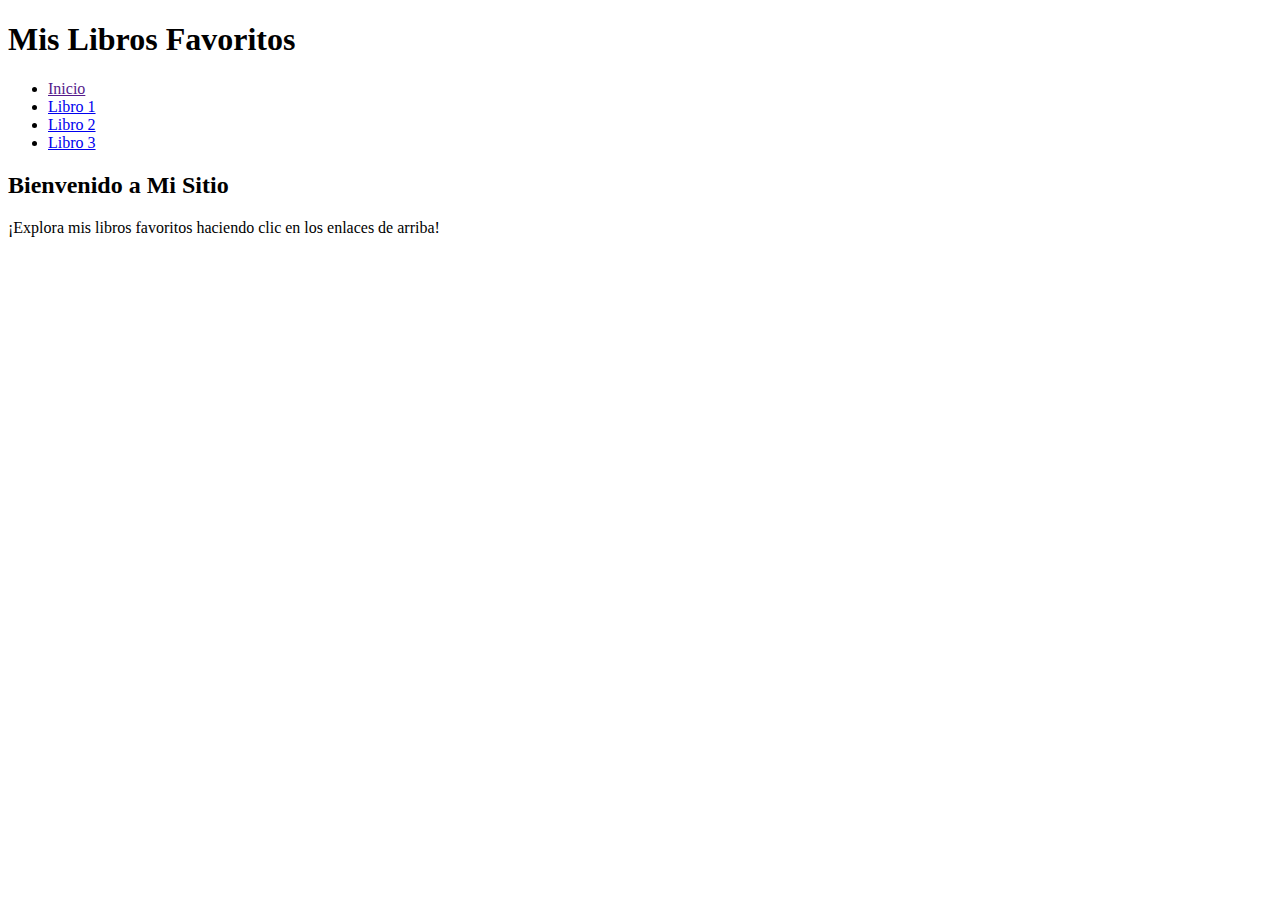
<file: Navigation/Main_Project/index.html>
<!DOCTYPE html>
<html lang="en">
<head>
    <meta charset="UTF-8">
    <meta name="viewport" content="width=device-width, initial-scale=1.0">
    <title>Libros Favoritos</title>
</head>
<body>
    <h1>Mis Libros Favoritos</h1>
       <nav role="navigation" aria-label="main menu">
          <ul>
            <li><a href="">Inicio</a></li>
            <li><a href="libro1.html">Libro 1</a></li>
            <li><a href="libro2.html">Libro 2</a></li>
            <li><a href="libro3.html">Libro 3</a></li>
          </ul>
       </nav>
    <h2>Bienvenido a Mi Sitio</h2>
    <p>¡Explora mis libros favoritos haciendo clic en los enlaces de arriba!</p>
</body>
</html>
</file>
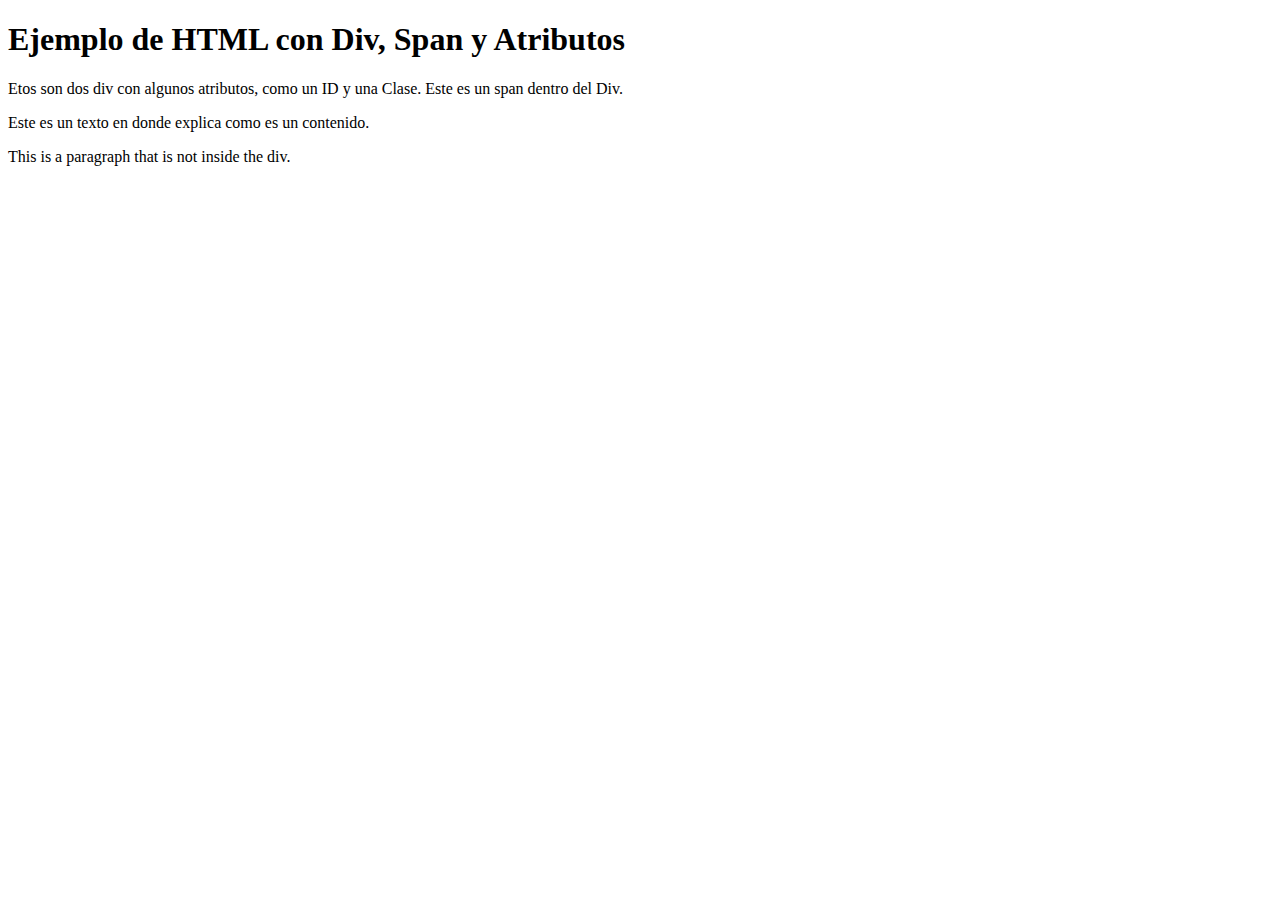
<file: Content/Contenido.html>
<!DOCTYPE html>
<html lang="es">
<head>
    <meta charset="UTF-8">
    <meta name="viewport" content="width=device-width, initial-scale=1.0">
    <title>Ejemeplo de HTML con Div, Span y Atributos</title>
</head>
<body>
    <h1 lang="es">Ejemplo de HTML con Div, Span y Atributos</h1>

    <div id="container" aria-label="Este es un span dentro del Div">
        <div class="content" aria-hidden="true">
           <p >Etos son dos div con algunos atributos, como un ID y una Clase. <span>Este es un span dentro del Div.</span> </p>
        </div>
    </div>
       <p contenteditable>Este es un texto en donde explica como es un contenido.</p>

       <p lang="en">This is a paragraph that is not inside the div.</p>
</body>
</html>
</file>
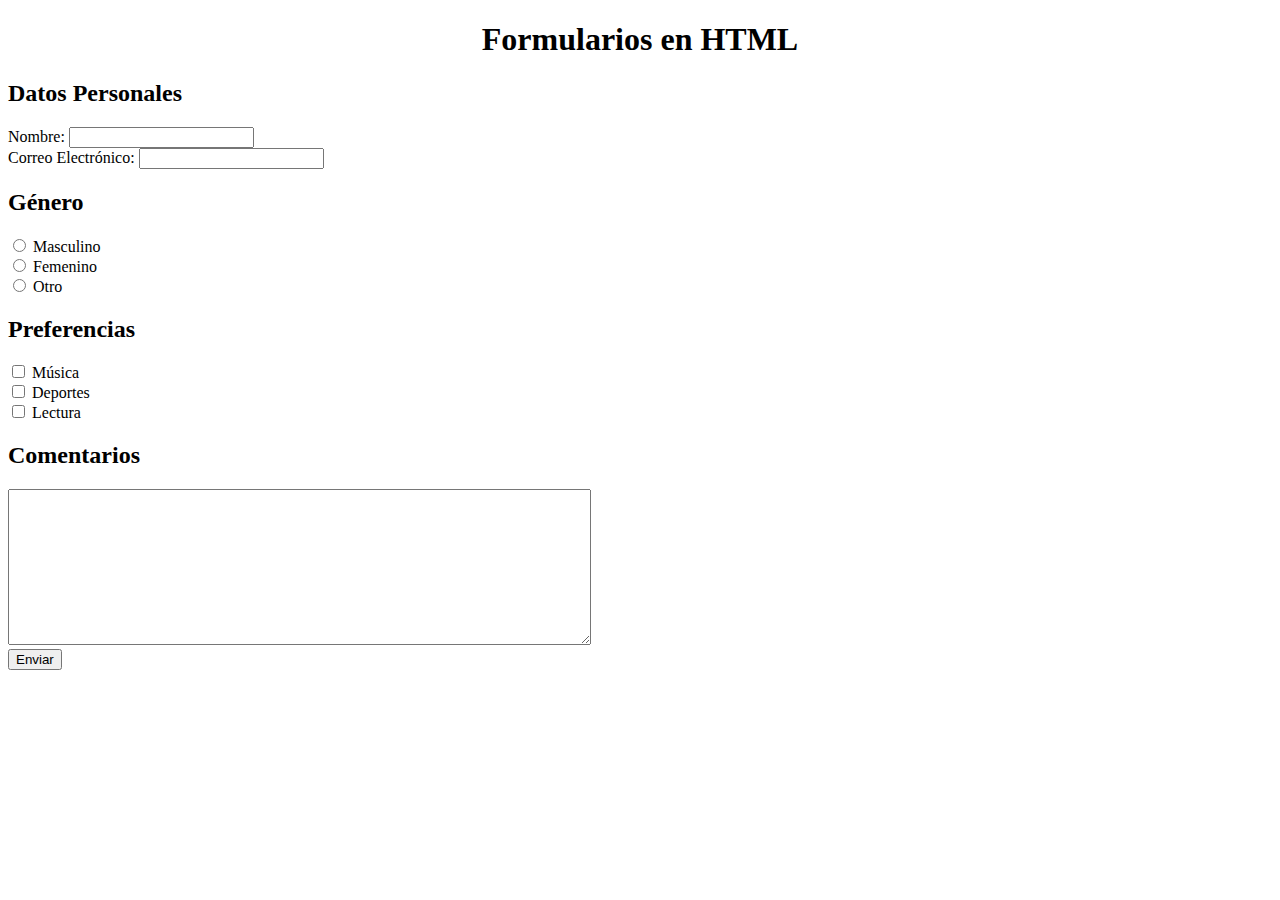
<file: Form/Formulario.html>
<!DOCTYPE html>
<html lang="es">
<head>
    <meta charset="UTF-8">
    <meta name="viewport" content="width=device-width, initial-scale=1.0">
    <title>Ejemplo de HTML con Formularios</title>
</head>
    <body>
        <center>
            <h1>Formularios en HTML</h1>
        </center>
            <form action="" method="post">
                <!--Main Info-->
                    <h2>Datos Personales</h2>
                        <label for="name">Nombre:</label>
                        <input type="text" name="personal" id="name" />
                        <br />
                        <label for="email">Correo Electr&oacute;nico:</label>
                        <input type="email" name="personal" id="email" required  autocomplete="email"  />

                <!--Personal Info-->
                    <h2>G&eacute;nero</h2>
                        <input type="radio" value="Uno" name="personalOption" id="uno" />
                        <label for="uno">Masculino</label>
                        <br />
                        <input type="radio" value="Dos" name="personalOption" id="dos" />
                        <label for="dos">Femenino</label>
                        <br />
                        <input type="radio" value="Tres" name="personalObtion" id="tres" />
                        <label for="tres">Otro</label>

                <!--Preferences-->
                    <h2>Preferencias</h2>
                        <input type="checkbox" value="One"  name="prefer-list"  id="one"/>
                        <label for="one">M&uacute;sica</label>
                        <br />
                        <input type="checkbox" value="Two"  name="prefer-list" id="two" />
                        <label for="two">Deportes</label>
                        <br />
                        <input type="checkbox" value="Three" name="prefer-list" id="three" />
                        <label for="three">Lectura</label>

                <!--Comments-->
                    <h2>Comentarios</h2>
                        <textarea name="" id="message" cols="70" rows="10"></textarea>
                        <br />
                        <button>Enviar</button>
            </form>
    </body>
</html>
</file>
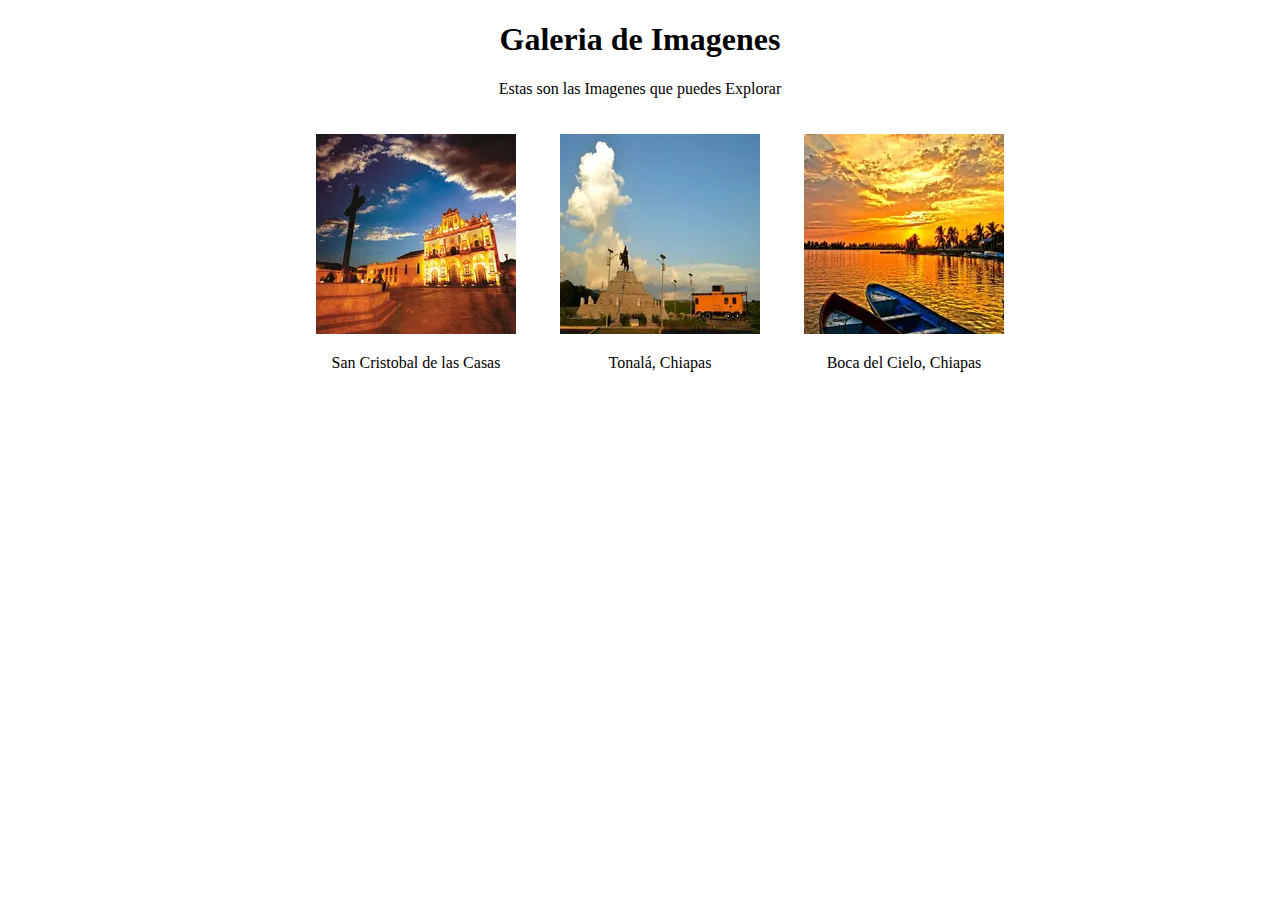
<file: Imagenes/galeria.html>
<!DOCTYPE html>
<html lang="en">
<head>
    <meta charset="UTF-8">
    <meta name="viewport" content="width=device-width, initial-scale=1.0">
    <title>Galeria de Imagenes</title>
    <link rel="stylesheet" href="style.css">
</head>
<body>
    <center>
       <h1>Galeria de Imagenes</h1>
    
       <p>Estas son las Imagenes que puedes Explorar</p>
    
          <!--Agregue CSS para darle estilo-->
            <ul class="meet-photo">
                <li><a href="imagen1.html"  alt="San Cristobal Photo">
                    <img  src="./image/sanCristobal200.webp"  alt="Photo 1" /> </a>
                    <p>San Cristobal de las Casas</p></li>
                <li><a href="imagen2.html"  alt="Tonala,Chiapas Photo">
                    <img src="./image/TonalaChiapas200.webp" alt="Photo 2" /></a>
                    <p>Tonal&aacute;, Chiapas</p></li>
                <li><a href="imagen3.html"  alt="Boca del Cielo Photo">
                    <img src="./image/bocaDelcielo200.webp"  alt="Photo 3" /></a>
                    <p>Boca del Cielo, Chiapas</p></li>
            </ul>

    </center>
</body>
</html>
</file>
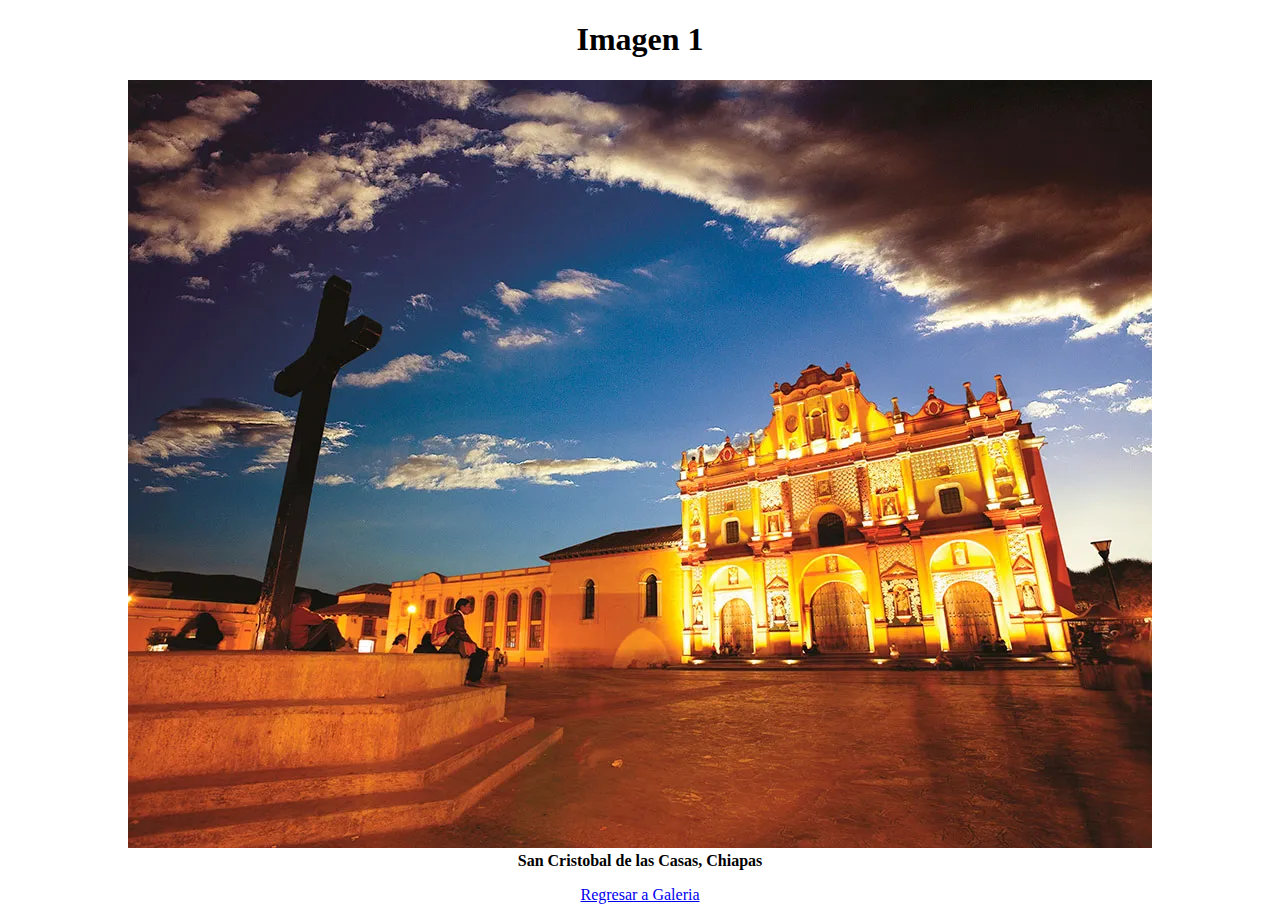
<file: Imagenes/imagen1.html>
<!DOCTYPE html>
<html lang="en">
<head>
    <meta charset="UTF-8">
    <meta name="viewport" content="width=device-width, initial-scale=1.0">
    <title>Galeria de Imagenes 1</title>
</head>
<body>
    <center>
       <h1>Imagen 1</h1>
    
           <figure>
               <img src="./image/sanCristobal1024.webp" alt="San Cristobal Photo" />
               <figcaption><b>San Cristobal de las Casas, Chiapas</b></figcaption>
           </figure>

           <a href="galeria.html">Regresar a Galeria</a>
    </center>
</body>
</html>
</file>
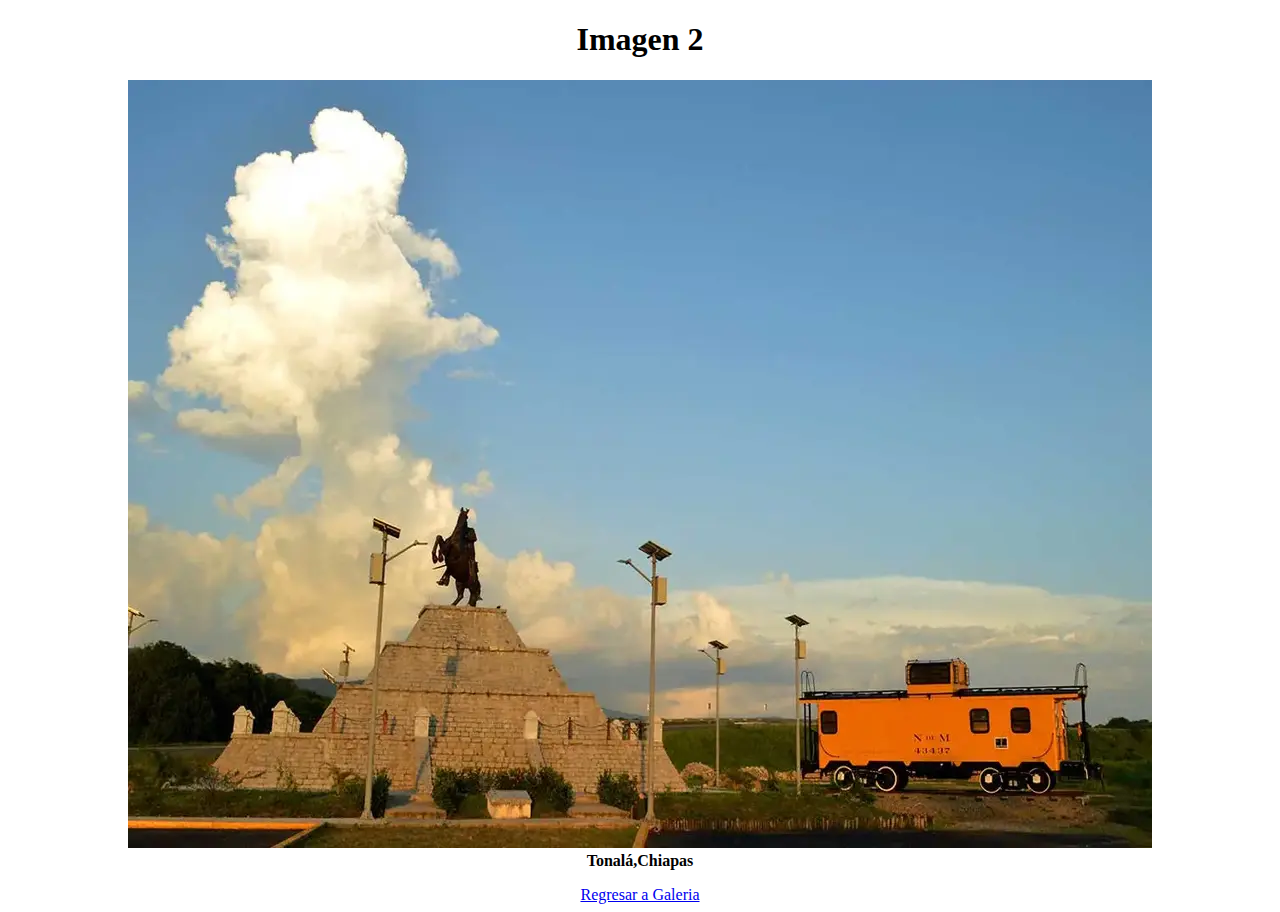
<file: Imagenes/imagen2.html>
<!DOCTYPE html>
<html lang="en">
<head>
    <meta charset="UTF-8">
    <meta name="viewport" content="width=device-width, initial-scale=1.0">
    <title>Galeria de Imagenes 2</title>
</head>
<body>
    <center>
       <h1>Imagen 2</h1>

           <figure>
              <img src="./image/TonalaChiapas1024.webp" alt="Tonala Chiapas Photo" />
                <figcaption><b>Tonal&aacute;,Chiapas</b></figcaption>
           </figure>

           <a href="galeria.html">Regresar a Galeria</a>

    </center>
</body>
</html>
</file>
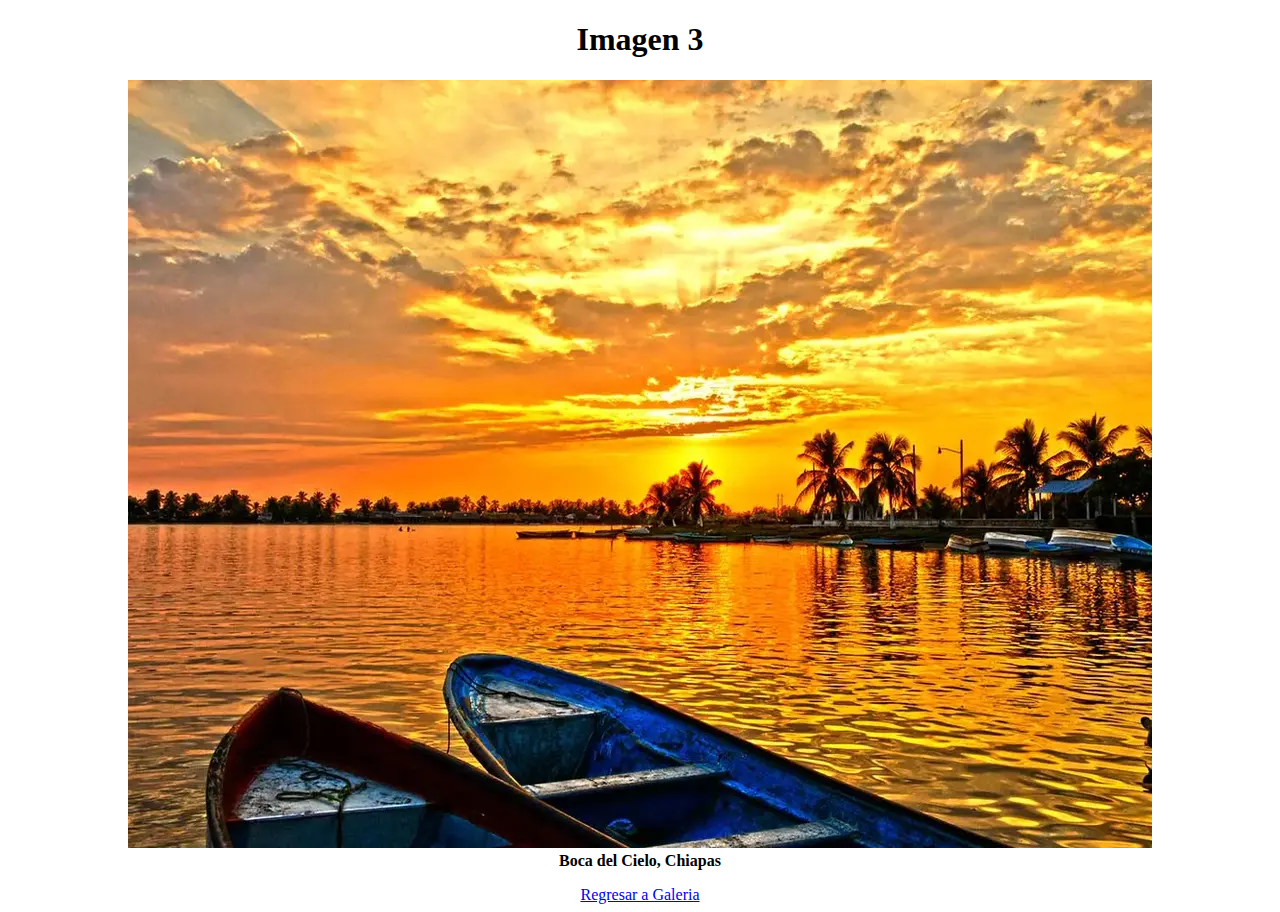
<file: Imagenes/imagen3.html>
<!DOCTYPE html>
<html lang="en">
<head>
    <meta charset="UTF-8">
    <meta name="viewport" content="width=device-width, initial-scale=1.0">
    <title>Galeria de Imagenes 3</title>
</head>
<body>
    <center>
        <h1>Imagen 3</h1>
            
            <figure>
                <img src="./image/bocaDelcielo1024.webp" alt="Boca del Cielo, Chiapas" />
                <figcaption><b>Boca del Cielo, Chiapas</b></figcaption>
            </figure>
            
            <a href="galeria.html">Regresar a Galeria</a>

    </center>
    
</body>
</html>
</file>
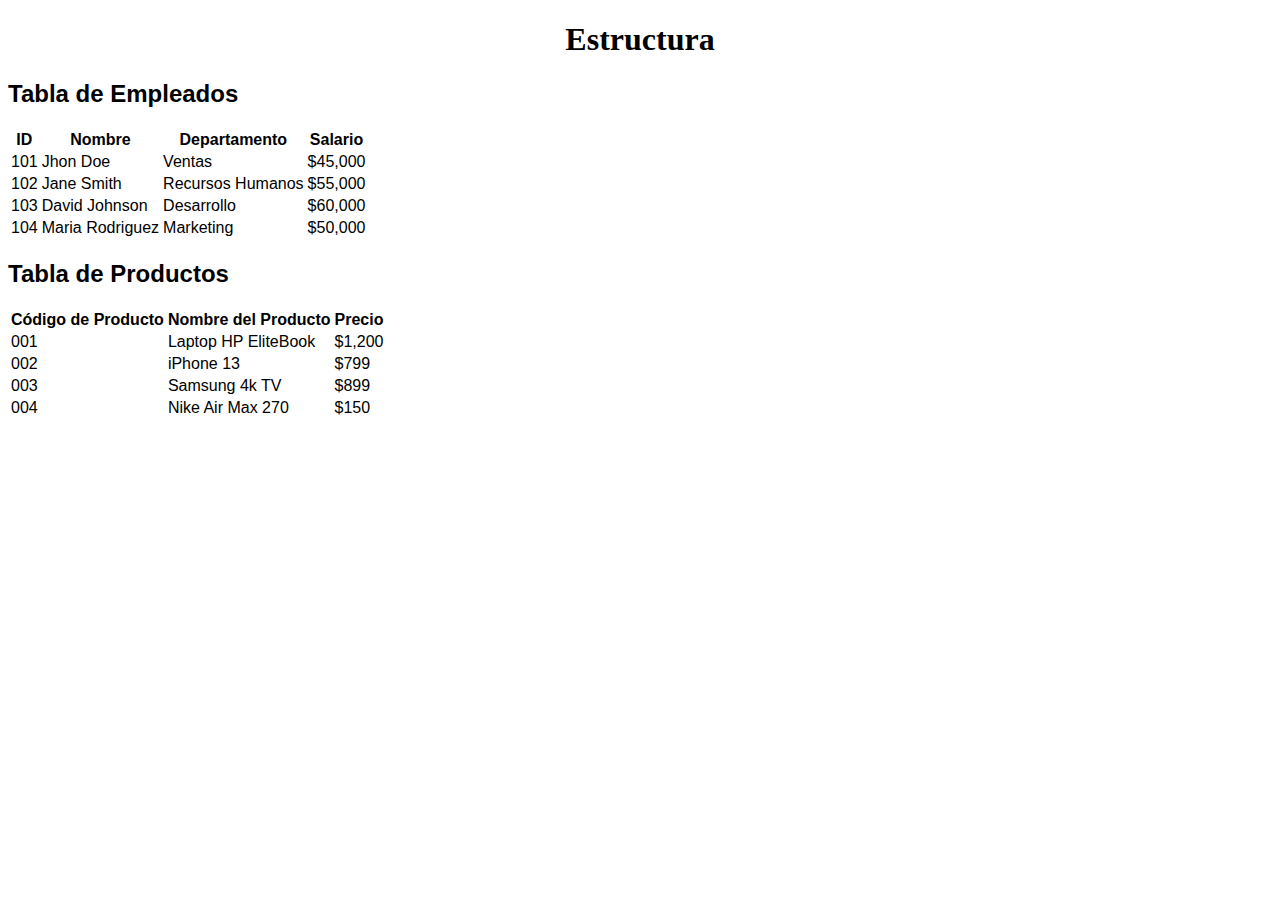
<file: Structure/Estructura.html>
<!DOCTYPE html>
<html lang="es" dir="ltr" />
   <!--Information not visible to the browser that you need-->
   <head>
      <title>Ejemplo de HTML con Tablas</title>
      <meta charset="UTF-8"/>
      <meta name="viewport" content="width=device-width, initial-scale=1.0"/>
      <meta name="description" content="Página de Estructura Web" />
      <meta name="application-name" content="Aplicación de Estructura Web "/>
      <meta name="msapplication-TileImage" content="./icons/mstile-150x150.png">
      <meta name="theme-color" content="#ffffff">
      <meta name="msapplication-TileColor" content="#da532c">
      <link rel="manifest" href="manifest.json" />
      <link rel="apple-touch-icon" sizes="180x180" href="icons/apple-touch-icon.png">
      <link rel="icon" type="image/png" sizes="32x32" href="icons/favicon-32x32.png">
      <link rel="icon" type="image/png" sizes="16x16" href="icons/favicon-16x16.png">
      <link rel="manifest" href="icons/site.webmanifest">
      <link rel="mask-icon" href="icons/safari-pinned-tab.svg" color="#212121">
      <link rel="preload" href="fonts/roboto-light-webfont.woff2" as="font" type="font/woff2" crossorigin="anonymous"/>
   </head>
         <body>
            <header>
               <center>
                  <h1>Estructura</h1>
               </center>
            </header>
            <font face="Roboto, sans-serif">
               <main>
                  <!--First Table -->
                  <section >
                     <h2>Tabla de Empleados</h2>
                     <table>
                        <tr>
                           <th>ID</th>
                           <th>Nombre</th>
                           <th>Departamento</th>
                           <th>Salario</th>
                        </tr>
                        <tr>
                           <td>101</td>
                           <td>Jhon Doe</td>
                           <td>Ventas</td>
                           <td>$45,000</td>
                        </tr>
                        <tr>
                           <td>102</td>
                           <td>Jane Smith</t>
                           <td>Recursos Humanos</td>
                           <td>$55,000</td>
                        </tr>
                        <tr>
                           <td>103</td>
                           <td>David Johnson</td>
                           <td>Desarrollo</td>
                           <td>$60,000</td>
                        </tr>
                        <tr>
                           <td>104</td>
                           <td>Maria Rodriguez</td>
                           <td>Marketing</td>
                           <td>$50,000</td>
                        </tr>
                     </table>
                  </section>

                  <!--Second Table-->
                  <section>
                     <h2>Tabla de Productos</h2>
                     <table>
                        <tr>
                           <th>C&oacute;digo de Producto</th>
                           <th>Nombre del Producto</th>
                           <th>Precio</th>
                        </tr>
                        <tr>
                           <td>001</td>
                           <td>Laptop HP EliteBook</td>
                           <td>$1,200</td>
                        </tr>
                        <tr>
                           <td>002</td>
                           <td>iPhone 13</td>
                           <td>$799</td>
                        </tr>
                        <tr>
                          <td>003</td>
                          <td>Samsung 4k TV</td>
                          <td>$899</td>
                        </tr>
                        <tr>
                           <td>004</td>
                           <td>Nike Air Max 270</td>
                           <td>$150</td>
                       </tr>
                     </table>
                  </section>
               </font>
               </main>
         </body>
</html>
</file>
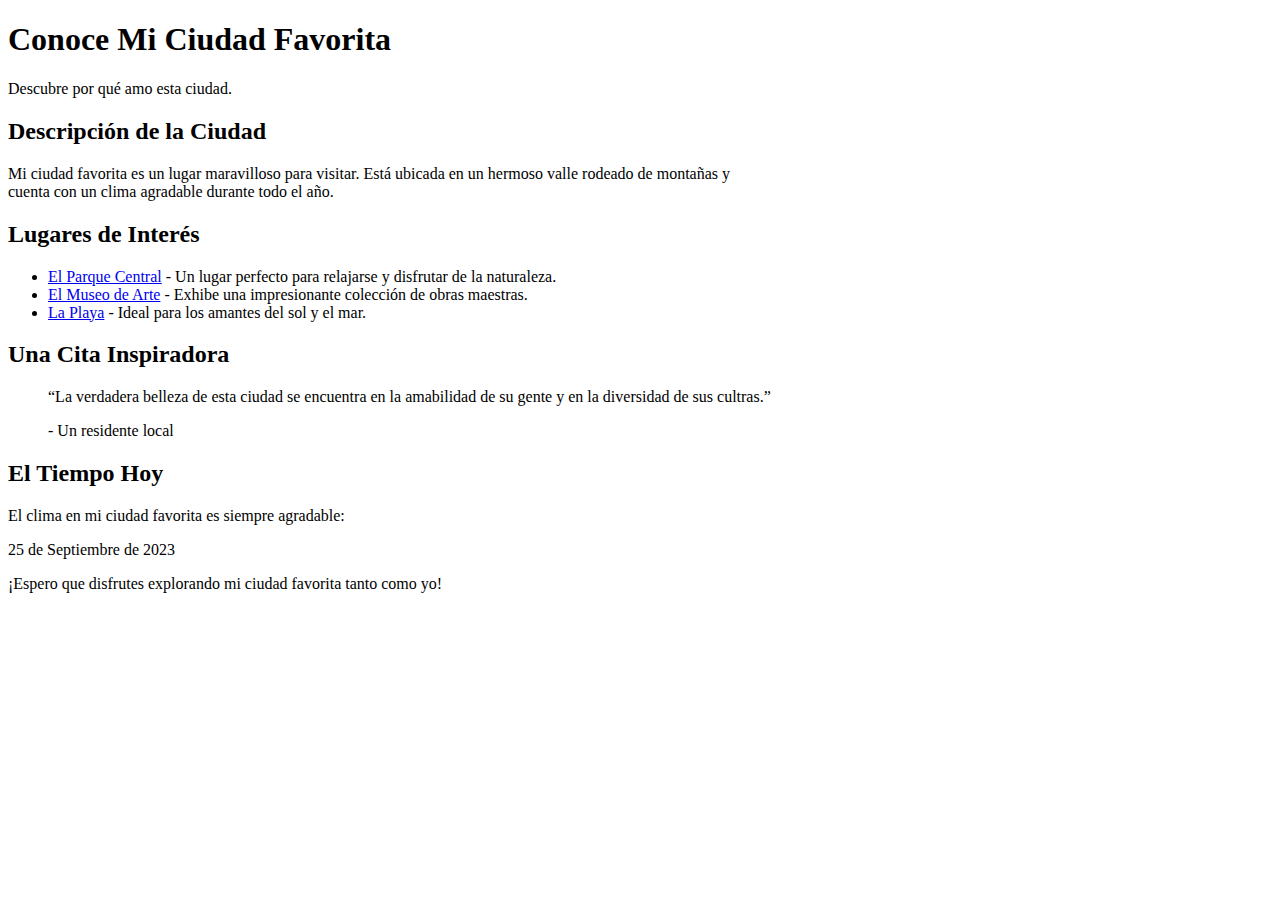
<file: Text/Challenge.html>
<!DOCTYPE html>
<html lang="en">
<head>
    <meta charset="UTF-8">
    <meta name="viewport" content="width=device-width, initial-scale=1.0">
    <title>Mi Ciudad Favorita</title>
</head>
<body>
    <h1>Conoce Mi Ciudad Favorita</h1>
    <p>Descubre por qu&eacute; amo esta ciudad.</p>

    <h2>Descripci&oacute;n de la Ciudad</h2>
    <p>Mi ciudad favorita es un lugar maravilloso para visitar. Est&aacute; ubicada en un hermoso valle rodeado de montañas y<br />
    cuenta con un clima agradable durante todo el año.</p>

    <h2>Lugares de Inter&eacute;s</h2>
        <ul>
            <li><a href="#">El Parque Central</a> &#45; Un lugar perfecto para relajarse y disfrutar de la naturaleza.</li>
            <li><a href="#">El Museo de Arte</a> &#45; Exhibe una impresionante colecci&oacute;n de obras maestras.</li>
            <li><a href="#">La Playa</a> &#45; Ideal para los amantes del sol y el mar.</li>
        </ul>

    <h2>Una Cita Inspiradora</h2>
         <blockquote>
            <q>La verdadera belleza de esta ciudad se encuentra en la amabilidad de su gente y en la diversidad de sus cultras.</q>
            <p>&#45; Un residente local</p>
         </blockquote>

    <h2>El Tiempo Hoy</h2>
    <p>El clima en mi ciudad favorita es siempre agradable:</p>
        <time datetime="2023-09-25">
            25 de Septiembre de 2023
        </time>
        <p>¡Espero que disfrutes explorando mi ciudad favorita tanto como yo!</p>
</body>
</html>
</file>
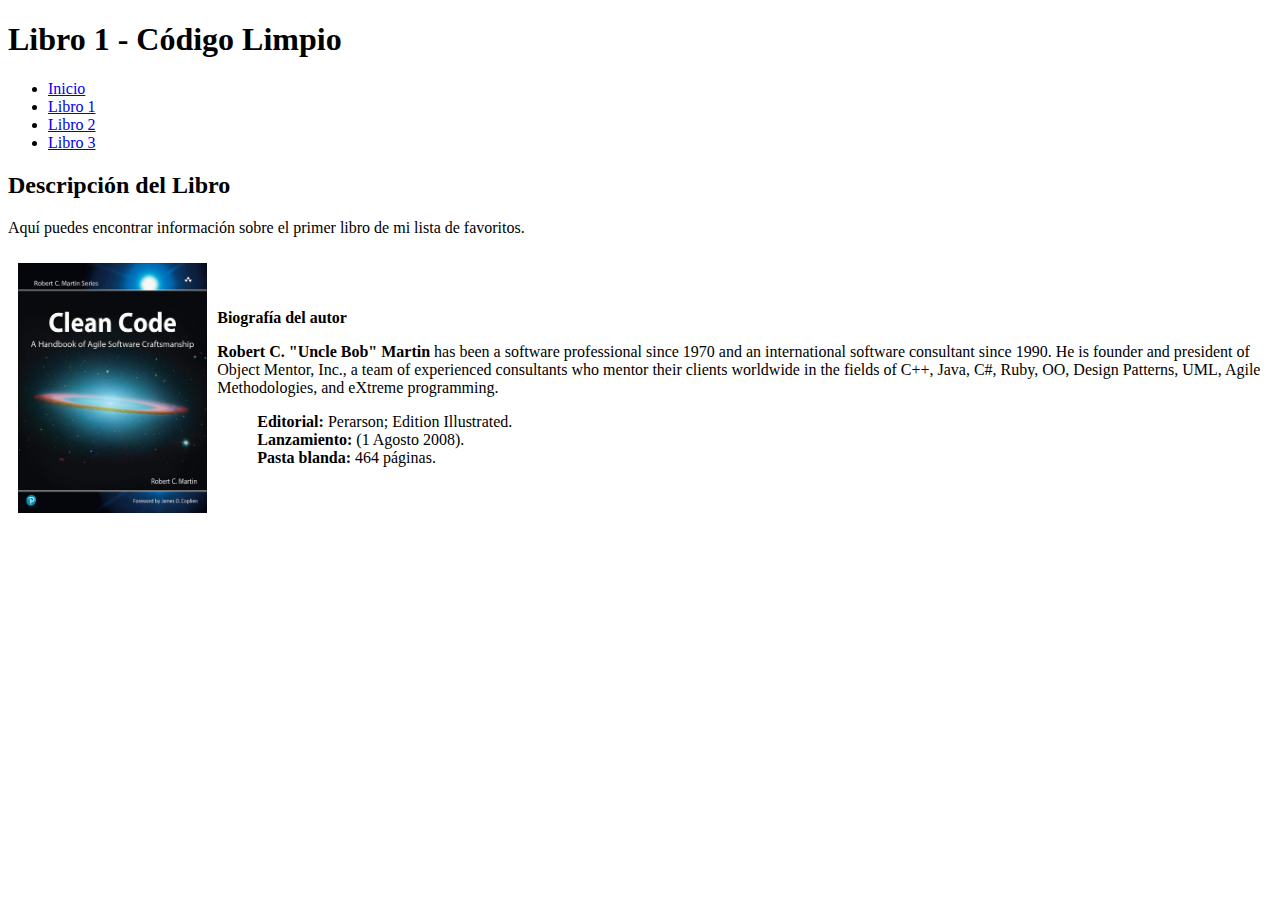
<file: Navigation/Main_Project/libro1.html>
<!DOCTYPE html>
<html lang="en">
<head>
    <meta charset="UTF-8">
    <meta name="viewport" content="width=device-width, initial-scale=1.0">
    <title>Libro 1 - Mis Libros Favoritos</title>
    <link rel="stylesheet" href="style.css">
</head>
<body>
    <h1>Libro 1 - C&oacute;digo Limpio</h1>
    <nav role="navigation">
        <ul>
            <li><a href="index.html">Inicio</a></li>
            <li><a href="./index.html">Libro 1</a></li>
            <li><a href="./libro2.html">Libro 2</a></li>
            <li><a href="./libro3.html">Libro 3</a></li>
        </ul>
    </nav>

    <h2>Descripci&oacute;n del Libro</h2>
        <p>Aqu&iacute; puedes encontrar informaci&oacute;n sobre el primer libro de mi lista de favoritos.</p>
           
           <div class="container">
               <img src="./images/cleanCode.jpg" alt="cleanCode_book" />
                   <div>
                      <p><b>Biograf&iacute;a del autor</b></p>
                  
                       <p><b>Robert C. "Uncle Bob" Martin</b> has been a software professional since 1970 and an international software
                             consultant since 1990. He is founder and president of Object Mentor, Inc., a team of experienced consultants
                             who mentor their clients worldwide in the fields of C++, Java, C#, Ruby, OO, Design Patterns, UML,
                             Agile Methodologies, and eXtreme programming.</p>

                    <ul type="none">
                        <li><b>Editorial:</b> Perarson; Edition Illustrated.</li>
                        <li><b>Lanzamiento:</b><time datetime="2008-08-01"></time> &#40;1 Agosto 2008&#41;.</li>
                        <li><b>Pasta blanda:</b> 464 p&aacute;ginas.</li>
                    </ul>
                   </div>
           </div>
</body>
</html>
</file>
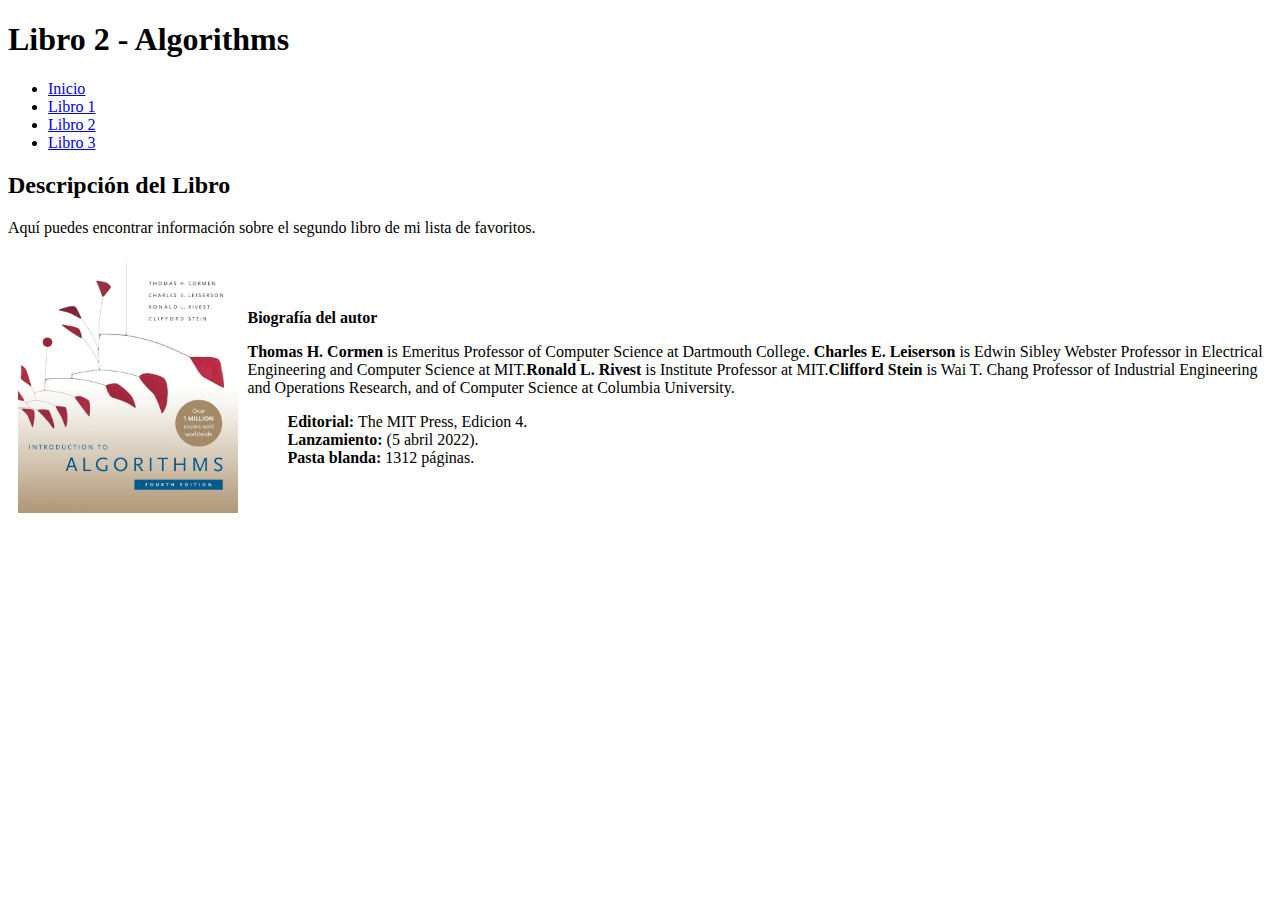
<file: Navigation/Main_Project/libro2.html>
<!DOCTYPE html>
<html lang="en">
<head>
    <meta charset="UTF-8">
    <meta name="viewport" content="width=device-width, initial-scale=1.0">
    <title>Libro 2 - Mis Libros Favoritos</title>
    <link rel="stylesheet" href="style.css">
</head>
<body>
    <h1>Libro 2 - Algorithms</h1>
    <nav role="navigation">
        <ul>
            <li><a href="index.html">Inicio</a></li>
            <li><a href="libro1.html">Libro 1</a></li>
            <li><a href="libro2.html">Libro 2</a></li>
            <li><a href="libro3.html">Libro 3</a></li>
        </ul>
    </nav>

    <h2>Descripci&oacute;n del Libro</h2>
        <p>Aqu&iacute; puedes encontrar informaci&oacute;n sobre el segundo libro de mi lista de favoritos.</p>

           <div class="container">
               <img src="./images/algorithms.jpg" alt="algorithmsBook" />
                   <div>
                     <p><b>Biograf&iacute;a del autor</b></p>
                    
                        <p><b>Thomas H. Cormen</b> is Emeritus Professor of Computer Science at Dartmouth College. 
                            <b>Charles E. Leiserson</b> is Edwin Sibley Webster Professor in Electrical Engineering and 
                               Computer Science at MIT.<b>Ronald L. Rivest</b> is Institute Professor at MIT.<b>Clifford Stein </b>
                               is Wai T. Chang Professor of Industrial Engineering and Operations Research, and of 
                               Computer Science at Columbia University.</p>
                   
                    <ul type="none">
                        <li><b>Editorial:</b> The MIT Press, Edicion 4.</li>
                        <li><b>Lanzamiento:</b><time datetime="2022-04-05"></time> &#40;5 abril 2022&#41;.</li>
                        <li><b>Pasta blanda:</b> 1312 p&aacute;ginas.</li>
                    </ul>
                    <div/>
            </div>
</body>
</html>
</file>
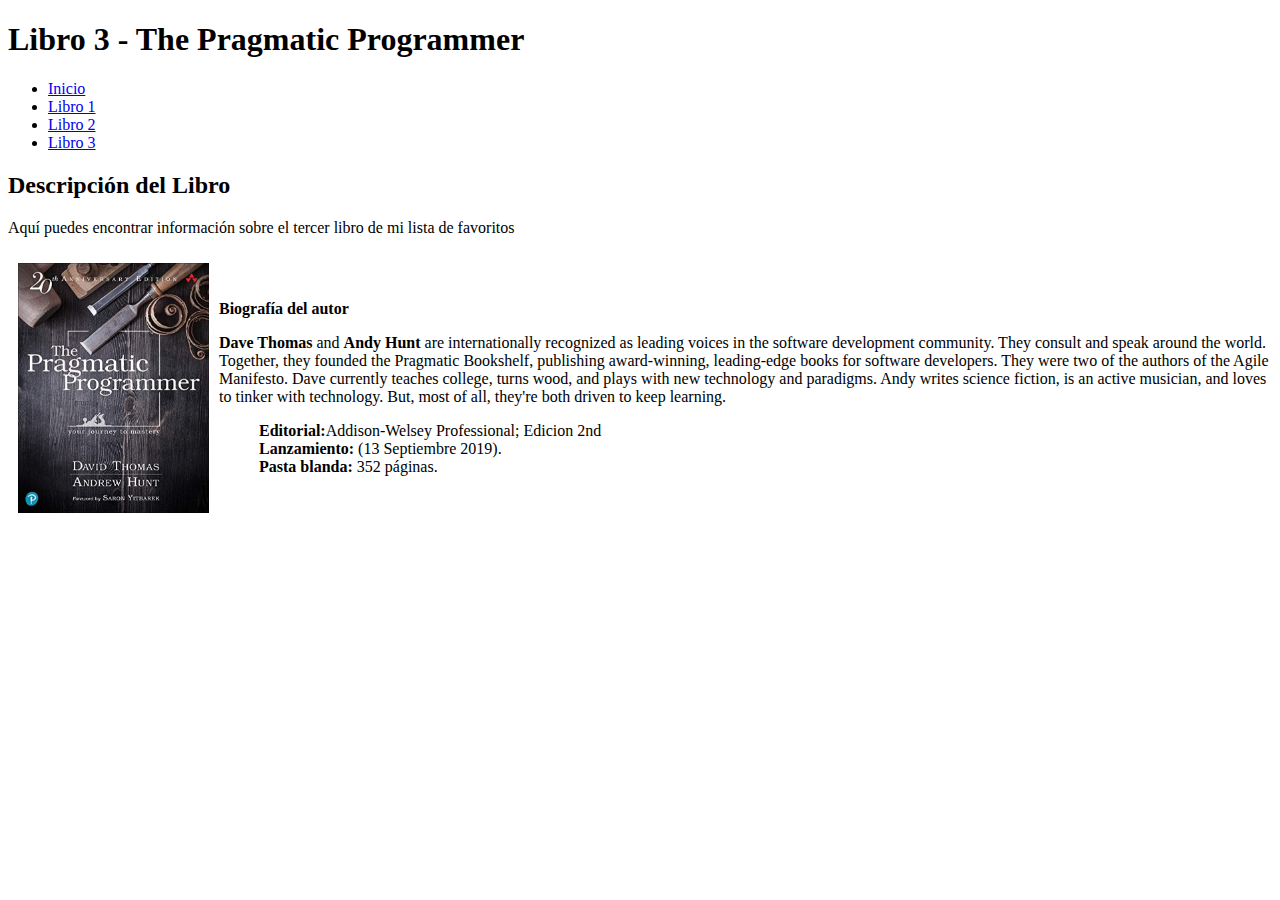
<file: Navigation/Main_Project/libro3.html>
<!DOCTYPE html>
<html lang="en">
<head>
    <meta charset="UTF-8">
    <meta name="viewport" content="width=device-width, initial-scale=1.0">
    <title>Libro 3 - Mis Libros Favoritos</title>
    <link rel="stylesheet" href="style.css">
</head>
<body>
    <h1>Libro 3 - The Pragmatic Programmer</h1>
        <nav role="navigation">
            <ul>
                <li><a href="./index.html">Inicio</a></li>
                <li><a href="./libro1.html">Libro 1</a></li>
                <li><a href="./libro2.html">Libro 2</a></li>
                <li><a href="./libro3.html">Libro 3</a></li>
            </ul>
        </nav>

    <h2>Descripci&oacute;n del Libro</h2>
        <p>Aqu&iacute; puedes encontrar informaci&oacute;n sobre el tercer libro de mi lista de favoritos</p>

        <div class="container">
            <img src="./images/pragmaticProgrammer.jpg" alt="The pragmatic Programmer book">
                <div>
                  <p><b>Biograf&iacute;a del autor</b></p>   
                  <p><b>Dave Thomas</b> and <b>Andy Hunt</b> are internationally recognized as leading voices in the software development community. They consult and speak around the world. Together, they founded the Pragmatic Bookshelf, publishing award-winning, leading-edge books for software developers. They were two of the authors of the Agile Manifesto.
                    Dave currently teaches college, turns wood, and plays with new technology and paradigms. Andy writes science fiction, is an active musician, and loves to tinker with technology. But, most of all, they're both driven to keep learning.</p>
                    
                     <ul type="none">
                       <li><b>Editorial:</b>Addison-Welsey Professional; Edicion 2nd</li>
                       <li><b>Lanzamiento:</b><time datetime="2019-09-13"></time> &#40;13 Septiembre 2019&#41;.</li>
                       <li><b>Pasta blanda:</b> 352 p&aacute;ginas.</li>
                    </ul>
        </div>
            </div>
</body>
</html>
</file>
<file: Imagenes/style.css>
.meet-photo li{
    list-style-type: none;
    display:inline-block;
    padding: 20px;
    justify-content:center;
}
</file>
<file: Navigation/Main_Project/style.css>
.container{
    display: flex;
    align-items: center;
    justify-content: center;
}

img{
    width: 250px;
    height: 250px;
    margin: 10px;
}
</file>
